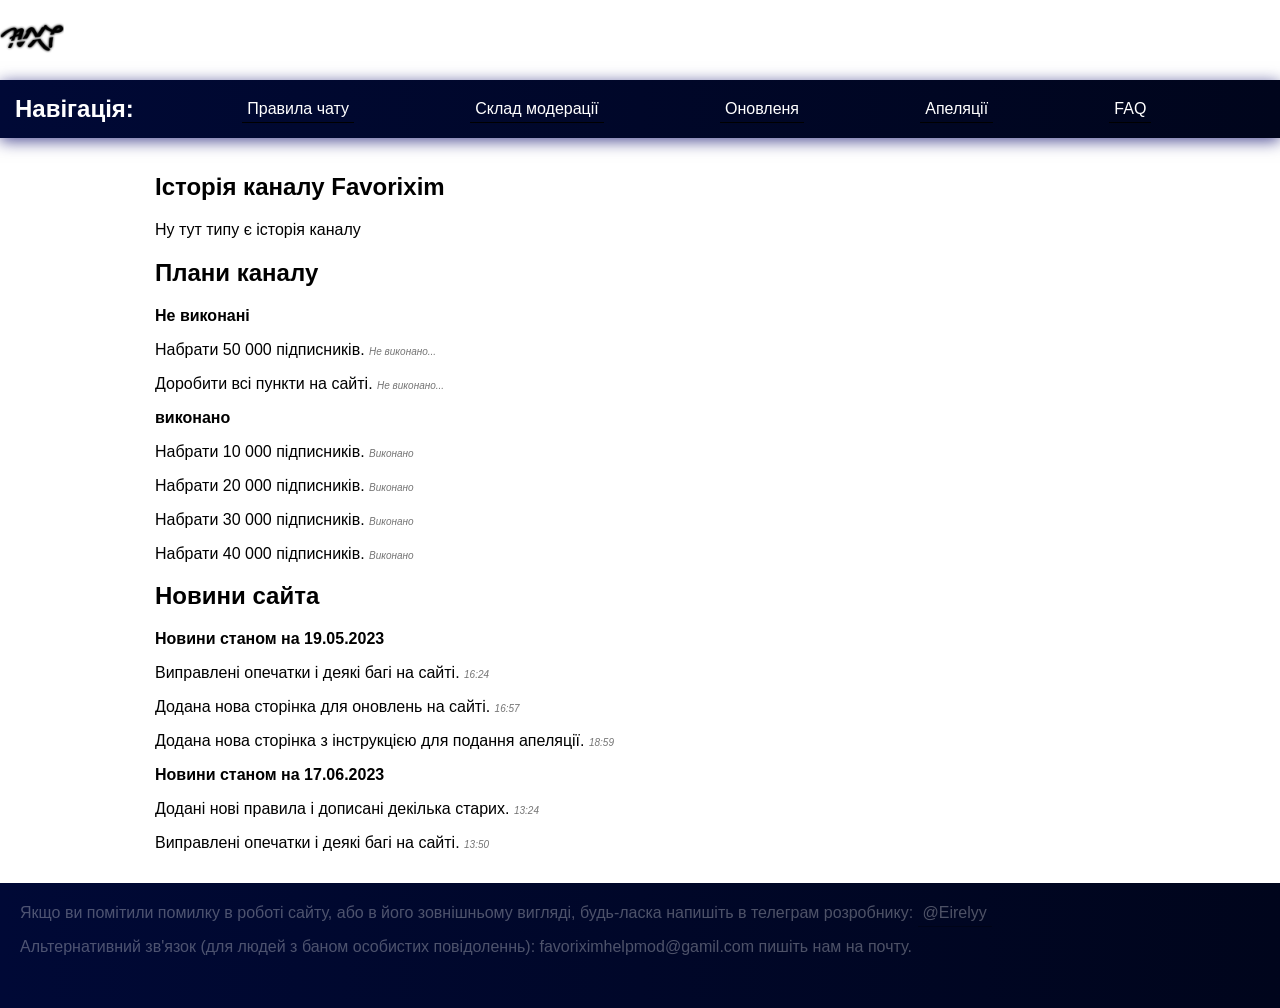
<file: index.html>
<!DOCTYPE html>
<html lang="en" dir="ltr">
  <head>
    <meta charset="utf-8">
    <meta http-equiv="X-UA-Compatible" content="IE=edge">
    <meta name="viewport" content="width=device-width, initial-scale=1.0">
    <link rel="stylesheet" href="css/style.css">
    <link rel="icon" type="image/x-icon" href="/img/logo.png">
    <title>Favorixim</title>
  </head>
  <body>



    <!-- HEADER -->



    <header class="header">

      <a class="logo clear-link" href="index.html">

        <div class="header-logo">
          <img class="logo-img" src="img/logo.png" alt=":)" width="64" height="64">
        </div>

        <div class="header-title">
          <h1 class="title-word">Favorixim</h1> <!-- Cozᶻy Room Studio -->
        </div>

      </a>



      <!-- NAVIGATION -->




      <nav class="navigate">
        <h2 class="crs">Навігація:</h2>

        <ul class="nav-list clear-list">

          <li class="nav-item">
            <a class="clear-link nav-link" href="rules.html">Правила чату</a>
          </li>

          <li class="nav-item">
            <a class="clear-link nav-link" href="moderators.html">Склад модерації</a>
          </li>

          <li class="nav-item">
            <a class="clear-link nav-link" href="updates.html">Оновленя</a>
          </li>

          <li class="nav-item">
            <a class="clear-link nav-link" href="warnmute.html">Апеляції</a>
          </li>

          <li class="nav-item">
            <a class="clear-link nav-link" href="faq.html">FAQ</a>
            <a name="contact-us"></a>
          </li>
        </ul>
      </nav>

    </header>




    <!-- MAIN -->





    <main class="page-main container">
      <h2 class="main-title">Історія каналу Favorixim</h2>
  
      <p class="main-text">
        Ну тут типу є історія каналу
      </p>



      <!-- NEWS -->





      <h2 class="main-plans">Плани каналу</h2>

      <b>Не виконані</b>

      <p class="main-plans">
        Набрати 50 000 підписників. <small class="main-date"><i>Не виконано...</i></small>
      </p>

      <p class="main-plans">
        Доробити всі пункти на сайті. <small class="main-date"><i>Не виконано...</i></small>
      </p>

      <b>виконано</b>

      <p class="main-plans">
        Набрати 10 000 підписників. <small class="main-date"><i>Виконано</i></small>
      </p>

      <p class="main-plans">
        Набрати 20 000 підписників. <small class="main-date"><i>Виконано</i></small>
      </p>

      <p class="main-plans">
        Набрати 30 000 підписників. <small class="main-date"><i>Виконано</i></small>
      </p>

      
      <p class="main-plans">
        Набрати 40 000 підписників. <small class="main-date"><i>Виконано</i></small>
      </p>

      <h2 class="main-news">Новини сайта</h2>

      <b>Новини станом на 19.05.2023</b>

      <p class="main-news">
        Виправлені опечатки і деякі багі на сайті. <small class="main-date"><i>16:24</i></small>
      </p>

      <p class="main-news">
        Додана нова сторінка для оновлень на сайті. <small class="main-date"><i>16:57</i></small>
      </p>

      <p class="main-news">
        Додана нова сторінка з інструкцією для подання апеляції. <small class="main-date"><i>18:59</i></small>
      </p>

      <b>Новини станом на 17.06.2023</b>

      <p class="main-news">
        Додані нові правила і дописані декілька старих. <small class="main-date"><i>13:24</i></small>
      </p>

      <p class="main-news">
        Виправлені опечатки і деякі багі на сайті. <small class="main-date"><i>13:50</i></small>
      </p>

    </main>



    <!-- FOOTER -->



    <footer class="footer">
      <p class="ftr-text" id="contact-us">
        Якщо ви помітили помилку в роботі сайту, або в його зовнішньому вигляді, будь-ласка напишіть в телеграм розробнику: <a class="clear-link ftr-link" href="https://t.me/Eirelyy">@Eirelyy</a>
      </p>

      <p class="ftr-text" id="contact-us">
        Альтернативний зв'язок (для людей з баном особистих повідоленнь): favoriximhelpmod@gamil.com пишіть нам на почту.
      </p>
    </footer>

  </body>
</html>
</file>
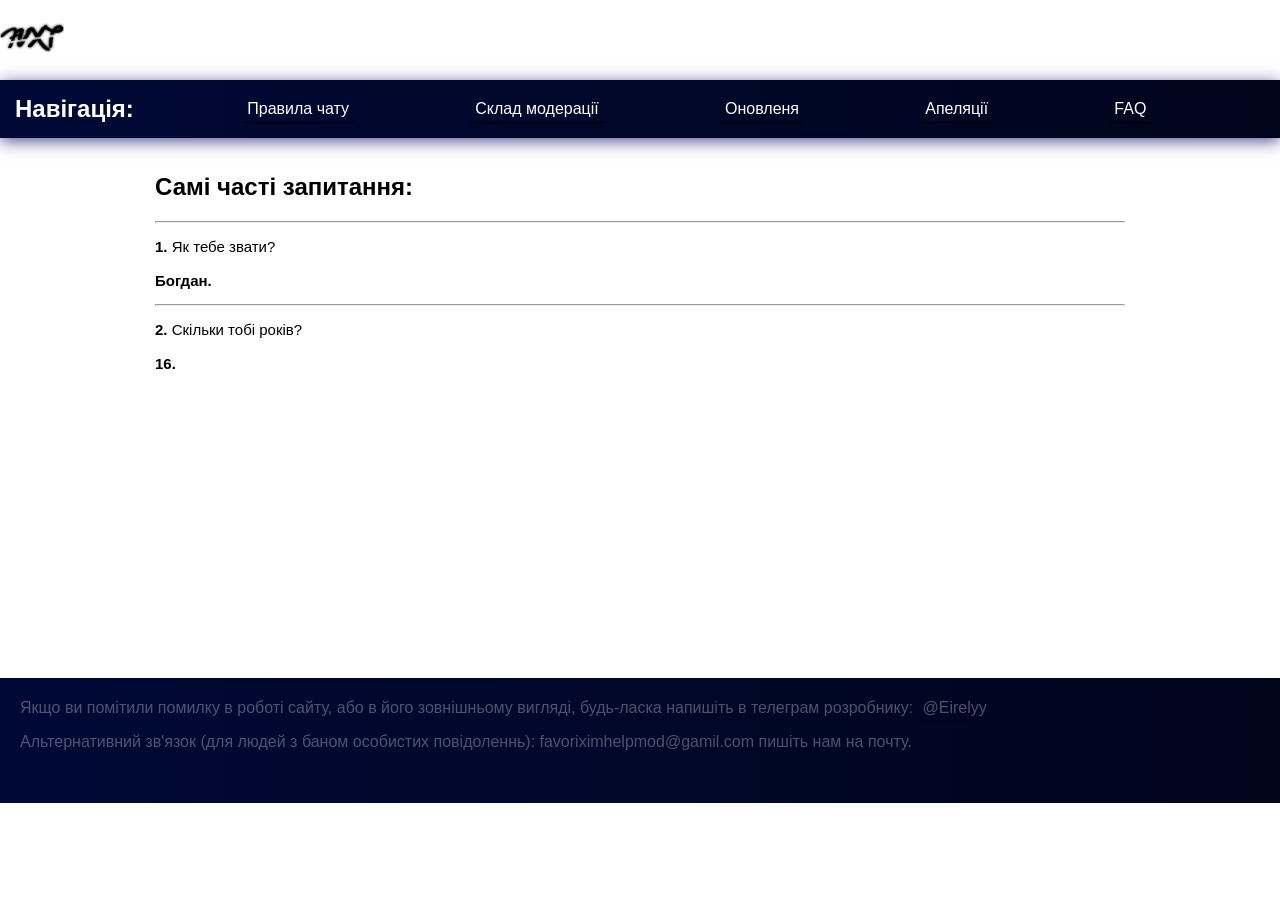
<file: faq.html>
<!DOCTYPE html>
<html lang="en" dir="ltr">
  <head>
    <meta charset="utf-8">
    <meta http-equiv="X-UA-Compatible" content="IE=edge">
    <meta name="viewport" content="width=device-width, initial-scale=1.0">
    <link rel="stylesheet" href="css/style.css">
    <title>Правила чату</title>
  </head>
  <body>

    <header class="header">

      <a class="logo clear-link" href="index.html">

        <div class="header-logo">
          <img class="logo-img" src="img/logo.png" alt=":D" width="128" height="128">
        </div>

        <div class="header-title">
          <h1 class="title-word">Favorixim</h1> <!-- Cozᶻy Room Studio -->
        </div>

      </a>

      <nav class="navigate">
        <h2 class="crs">Навігація:</h2>

        <ul class="nav-list clear-list">

          <li class="nav-item">
            <a class="clear-link nav-link" href="rules.html">Правила чату</a>
          </li>

          <li class="nav-item">
            <a class="clear-link nav-link" href="moderators.html">Склад модерації</a>
          </li>

          <li class="nav-item">
            <a class="clear-link nav-link" href="updates.html">Оновленя</a>
          </li>

          <li class="nav-item">
            <a class="clear-link nav-link" href="warnmute.html">Апеляції</a>
          </li>

          <li class="nav-item">
            <a class="clear-link nav-link" href="faq.html">FAQ</a>
            <a name="contact-us"></a>
          </li>
        </ul>
      </nav>

    </header>

    <main class="page-main container">
      <h2 class="main-title">Самі часті запитання: </h2>

      <hr>

      <p class="main-worker">
        <b>1.</b> Як тебе звати? <br><br><b>Богдан.</b><br>
      </p>

      <hr>

      <p class="main-worker">
        <b>2.</b> Скільки тобі років? <br><br><b>16.</b><br>
      </p>

    </main>

    <footer class="footer">
      <p class="ftr-text" id="contact-us">
        Якщо ви помітили помилку в роботі сайту, або в його зовнішньому вигляді, будь-ласка напишіть в телеграм розробнику: <a class="clear-link ftr-link" href="https://t.me/Eirelyy">@Eirelyy</a>
      </p>

      <p class="ftr-text" id="contact-us">
        Альтернативний зв'язок (для людей з баном особистих повідоленнь): favoriximhelpmod@gamil.com пишіть нам на почту.
      </p>
    </footer>

  </body>
</html>
</file>
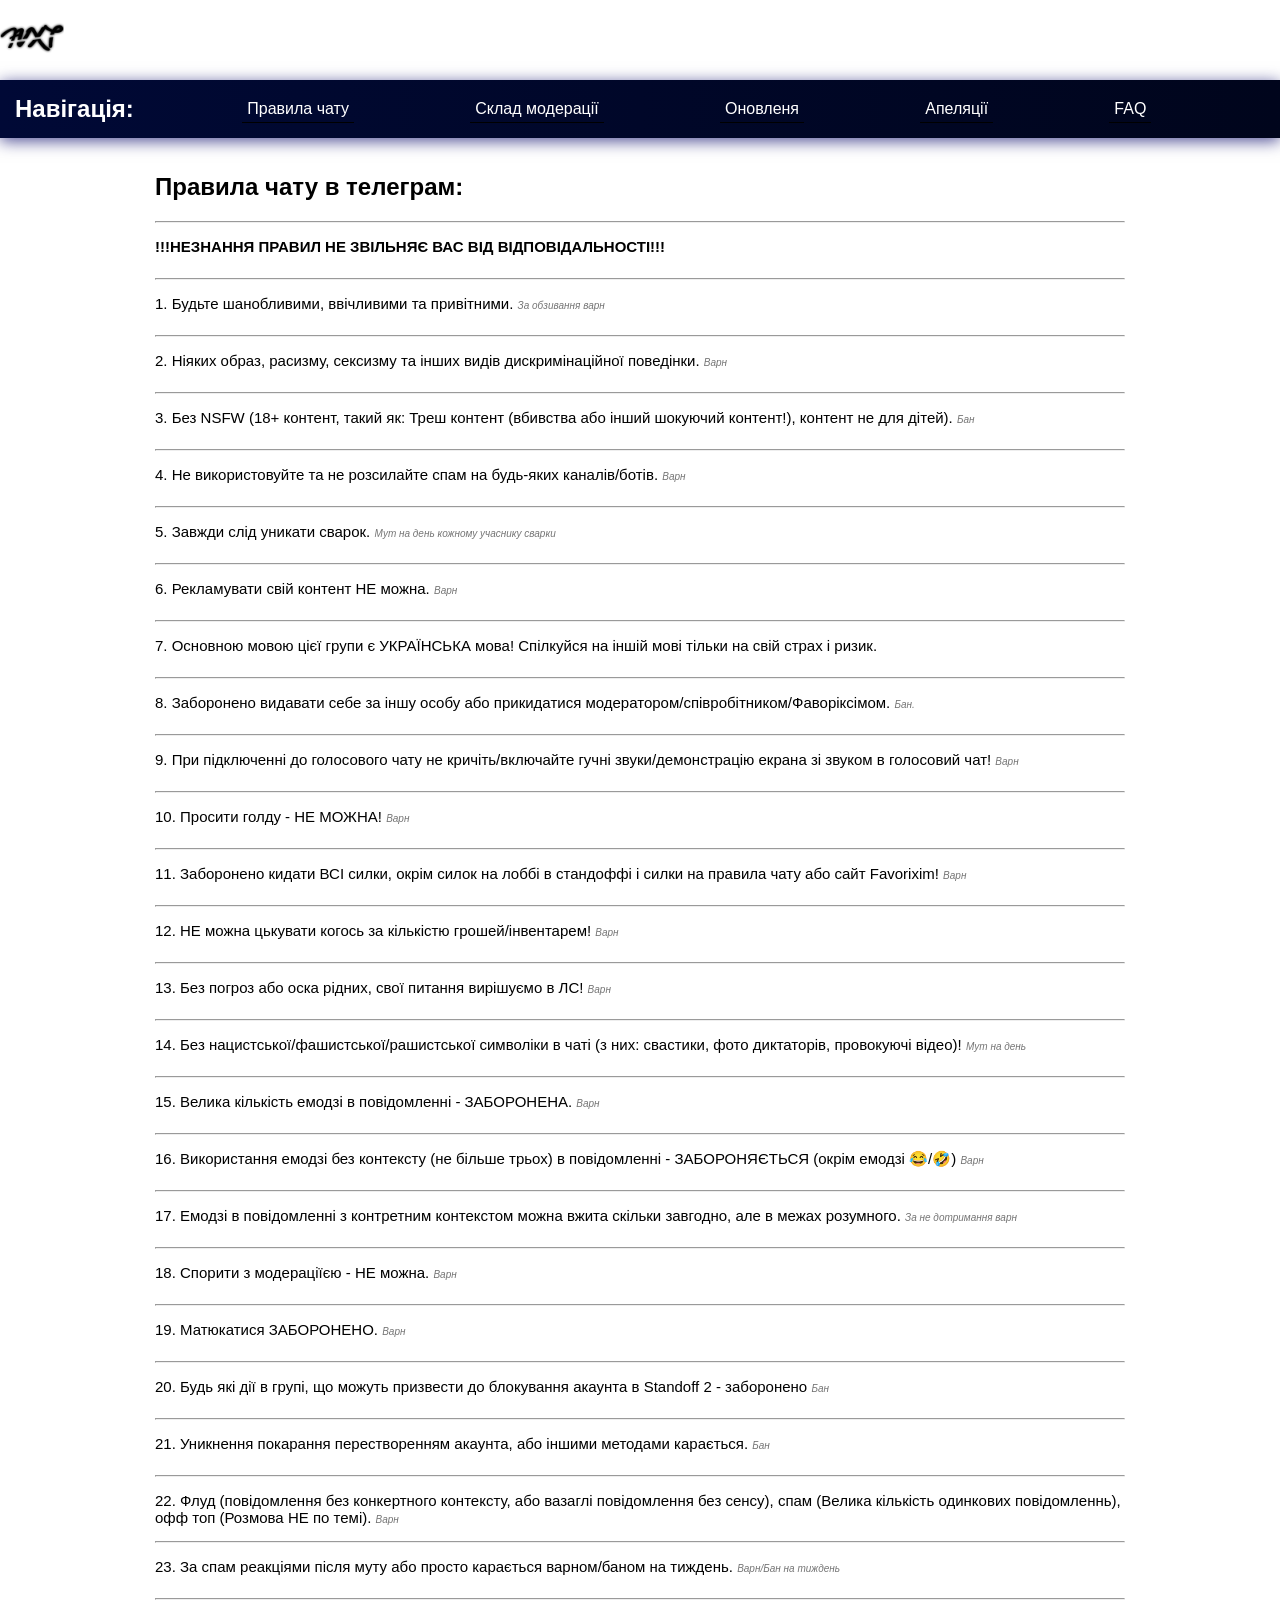
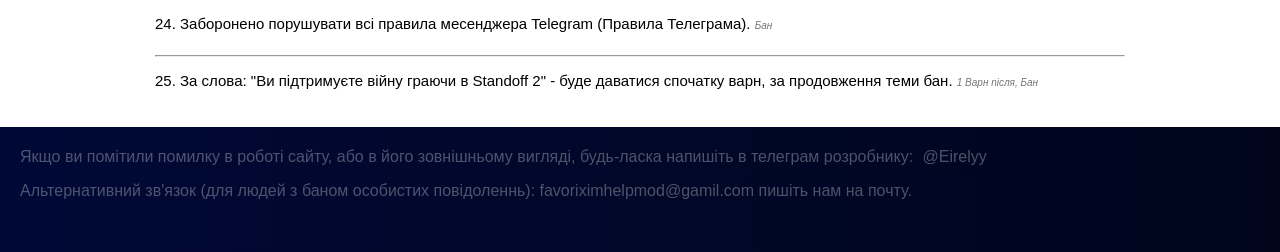
<file: rules.html>
<!DOCTYPE html>
<html lang="en" dir="ltr">
  <head>
    <meta charset="utf-8">
    <meta http-equiv="X-UA-Compatible" content="IE=edge">
    <meta name="viewport" content="width=device-width, initial-scale=1.0">
    <link rel="stylesheet" href="css/style.css">
    <title>Правила чату</title>
  </head>
  <body>

    <header class="header">

      <a class="logo clear-link" href="index.html">

        <div class="header-logo">
          <img class="logo-img" src="img/logo.png" alt=":D" width="128" height="128">
        </div>

        <div class="header-title">
          <h1 class="title-word">Favorixim</h1> <!-- Cozᶻy Room Studio -->
        </div>

      </a>

      <nav class="navigate">
        <h2 class="crs">Навігація:</h2>

        <ul class="nav-list clear-list">

          <li class="nav-item">
            <a class="clear-link nav-link" href="rules.html">Правила чату</a>
          </li>

          <li class="nav-item">
            <a class="clear-link nav-link" href="moderators.html">Склад модерації</a>
          </li>
          
          <li class="nav-item">
            <a class="clear-link nav-link" href="updates.html">Оновленя</a>
          </li>

          <li class="nav-item">
            <a class="clear-link nav-link" href="warnmute.html">Апеляції</a>
          </li>

          <li class="nav-item">
            <a class="clear-link nav-link" href="faq.html">FAQ</a>
            <a name="contact-us"></a>
          </li>
        </ul>
      </nav>

    </header>

    <main class="page-main container">
      <h2 class="main-title">Правила чату в телеграм: </h2>

      <hr>

      <p class="main-worker">
      <b>!!!НЕЗНАННЯ ПРАВИЛ НЕ ЗВІЛЬНЯЄ ВАС ВІД ВІДПОВІДАЛЬНОСТІ!!!</b>
      </p>

      <hr>

      <p class="main-worker">
        1. Будьте шанобливими, ввічливими та привітними. <small class="main-date"><i>За обзивання варн</i></small>
      </p>

      <hr>

      <p class="main-worker">
        2. Ніяких образ, расизму, сексизму та інших видів дискримінаційної поведінки. <small class="main-date"><i>Варн</i></small>
      </p>

      <hr>

      <p class="main-worker">
        3. Без NSFW (18+ контент, такий як: Треш контент (вбивства або інший шокуючий контент!), контент не для дітей). <small class="main-date"><i>Бан</i></small>
      </p>

      <hr>

      <p class="main-worker">
        4. Не використовуйте та не розсилайте спам на будь-яких каналів/ботів. <small class="main-date"><i>Варн</i></small>
      </p>

      <hr>

      <p class="main-worker">
        5. Завжди слід уникати сварок. <small class="main-date"><i>Мут на день кожному учаснику сварки</i></small>
      </p>

      <hr>

      <p class="main-worker">
        6. Рекламувати свій контент НЕ можна. <small class="main-date"><i>Варн</i></small>
      </p>

      <hr>

      <p class="main-worker">
        7. Основною мовою цієї групи є УКРАЇНСЬКА мова! Спілкуйся на іншій мові тільки на свій страх і ризик.
      </p>

      <hr>

      <p class="main-worker">
        8. Заборонено видавати себе за іншу особу або прикидатися модератором/співробітником/Фаворіксімом. <small class="main-date"><i>Бан.</i></small>
      </p>

      <hr>

      <p class="main-worker">
        9. При підключенні до голосового чату не кричіть/включайте гучні звуки/демонстрацію екрана зі звуком в голосовий чат! <small class="main-date"><i>Варн</i></small>
      </p>

      <hr>

      <p class="main-worker">
        10. Просити голду - НЕ МОЖНА! <small class="main-date"><i>Варн</i></small>
      </p>

      <hr>

      <p class="main-worker">
        11. Заборонено кидати ВСІ силки, окрім силок на лоббі в стандоффі і силки на правила чату або сайт Favorixim! <small class="main-date"><i>Варн</i></small>
      </p>

      <hr>

      <p class="main-worker">
        12. НЕ можна цькувати когось за кількістю грошей/інвентарем! <small class="main-date"><i>Варн</i></small>
      </p>

      <hr>

      <p class="main-worker">
        13. Без погроз або оска рідних, свої питання вирішуємо в ЛС! <small class="main-date"><i>Варн</i></small>
      </p>

      <hr>

      <p class="main-worker">
        14. Без нацистської/фашистської/рашистської символіки в чаті (з них: свастики, фото диктаторів, провокуючі відео)! <small class="main-date"><i>Мут на день</i></small>
      </p>

      <hr>

      <p class="main-worker">
        15. Велика кількість емодзі в повідомленні - ЗАБОРОНЕНА. <small class="main-date"><i>Варн</i></small>
      </p>

      <hr>

      <p class="main-worker">
        16. Використання емодзі без контексту (не більше трьох) в повідомленні - ЗАБОРОНЯЄТЬСЯ (окрім емодзі 😂/🤣) <small class="main-date"><i>Варн</i></small>
      </p>

      <hr>

      <p class="main-worker">
        17. Емодзі в повідомленні з контретним контекстом можна вжита скільки завгодно, але в межах розумного. <small class="main-date"><i>За не дотримання варн</i></small>
      </p>

      <hr>

      <p class="main-worker">
        18. Спорити з модераціїєю - НЕ можна. <small class="main-date"><i>Варн</i></small>
      </p>

      <hr>

      <p class="main-worker">
        19. Матюкатися ЗАБОРОНЕНО. <small class="main-date"><i>Варн</i></small>
      </p>

      <hr>

      <p class="main-worker">
        20. Будь які дії в групі, що можуть призвести до блокування акаунта в Standoff 2 - заборонено <small class="main-date"><i>Бан</i></small>
      </p>

      <hr>

      <p class="main-worker">
        21. Уникнення покарання перестворенням акаунта, або іншими методами карається. <small class="main-date"><i>Бан</i></small>
      </p>

      <hr>

      <p class="main-worker">
        22. Флуд (повідомлення без конкертного контексту, або вазаглі повідомлення без сенсу), спам (Велика кількість одинкових повідомленнь), офф топ (Розмова НЕ по темі). <small class="main-date"><i>Варн</i></small>
      </p>

      <hr>

      <p class="main-worker">
        23. За спам реакціями після муту або просто карається варном/баном на тиждень. <small class="main-date"><i>Варн/Бан на тиждень</i></small>
      </p>

      <hr>

      <p class="main-worker">
        24. Заборонено порушувати всі правила месенджера Telegram <a class="clear-link" href="https://telegram.org/privacy">(Правила Телеграма)</a>. <small class="main-date"><i>Бан</i></small>
      </p>

      <hr>

      <p class="main-worker">
        25. За слова: "Ви підтримуєте війну граючи в Standoff 2" - буде даватися спочатку варн, за продовження теми бан. <small class="main-date"><i>1 Варн після, Бан</i></small>

    </main>

    <footer class="footer">
      <p class="ftr-text" id="contact-us">
        Якщо ви помітили помилку в роботі сайту, або в його зовнішньому вигляді, будь-ласка напишіть в телеграм розробнику: <a class="clear-link ftr-link" href="https://t.me/Eirelyy">@Eirelyy</a>
      </p>

      <p class="ftr-text" id="contact-us">
        Альтернативний зв'язок (для людей з баном особистих повідоленнь): favoriximhelpmod@gamil.com пишіть нам на почту.
      </p>
    </footer>

  </body>
</html>
</file>
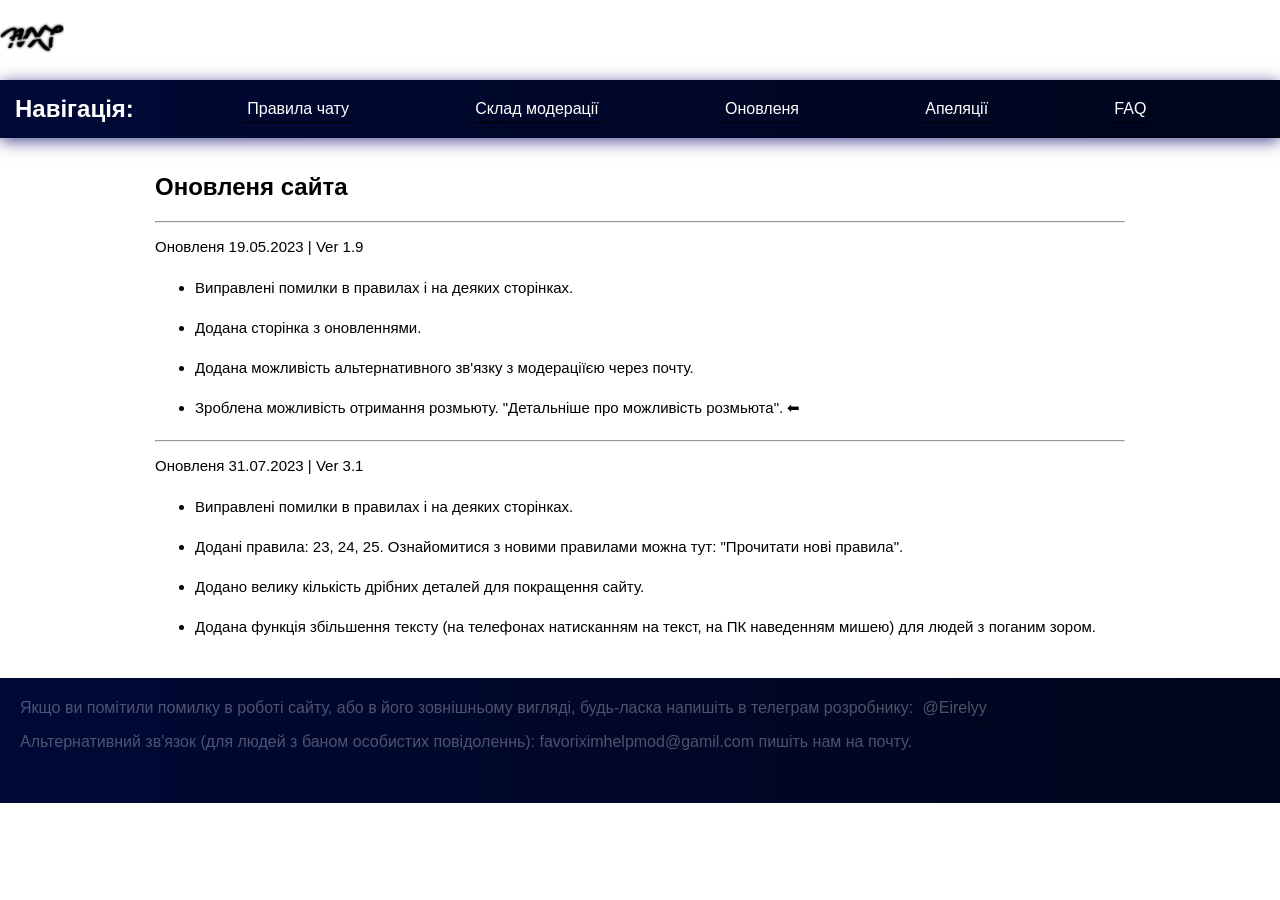
<file: updates.html>
<!DOCTYPE html>
<html lang="en" dir="ltr">
  <head>
    <meta charset="utf-8">
    <meta http-equiv="X-UA-Compatible" content="IE=edge">
    <meta name="viewport" content="width=device-width, initial-scale=1.0">
    <link rel="stylesheet" href="css/style.css">
    <title>Оновленя сайта</title>
  </head>
  <body>

    <header class="header">

      <a class="logo clear-link" href="index.html">

        <div class="header-logo">
          <img class="logo-img" src="img/logo.png" alt=":D" width="128" height="128">
        </div>

        <div class="header-title">
          <h1 class="title-word">Favorixim</h1> <!-- Cozᶻy Room Studio -->
        </div>

      </a>

      <nav class="navigate">
        <h2 class="crs">Навігація:</h2>

        <ul class="nav-list clear-list">

          <li class="nav-item">
            <a class="clear-link nav-link" href="rules.html">Правила чату</a>
          </li>

          <li class="nav-item">
            <a class="clear-link nav-link" href="moderators.html">Склад модерації</a>
          </li>
  
          <li class="nav-item">
            <a class="clear-link nav-link" href="updates.html">Оновленя</a>
          </li>

          <li class="nav-item">
            <a class="clear-link nav-link" href="warnmute.html">Апеляції</a>
          </li>

          <li class="nav-item">
            <a class="clear-link nav-link" href="faq.html">FAQ</a>
            <a name="contact-us"></a>
          </li>
        </ul>
      </nav>

    </header>

    <main class="page-main container">
      <h2 class="main-title">Оновленя сайта</h2>

      <hr>

      <p class="main-worker">
        Оновленя 19.05.2023 | Ver 1.9
        <ul>

          <li>
            <p class="main-worker">Виправлені помилки в правилах і на деяких сторінках.</p>
          </li>

          <li>
            <p class="main-worker">Додана сторінка з оновленнями.</p>
          </li>

          <li>
            <p class="main-worker">Додана можливість альтернативного зв'язку з модераціїєю через почту.</p>
          </li>

          <li>
            <p class="main-worker">Зроблена можливість отримання розмьюту. <a class="clear-link" href="warnmute.html">"Детальніше про можливість розмьюта"</a>. ⬅</p>
          </li>


        </ul>
      </p>

      <hr>

      <p class="main-worker">
        Оновленя 31.07.2023 | Ver 3.1
        <ul>

          <li>
            <p class="main-worker">Виправлені помилки в правилах і на деяких сторінках.</p>
          </li>

          <li>
            <p class="main-worker">Додані правила: 23, 24, 25. Ознайомитися з новими правилами можна тут: <a class="clear-link" href="rules.html">"Прочитати нові правила"</a>.</p>
          </li>

          <li>
            <p class="main-worker">Додано велику кількість дрібних деталей для покращення сайту.</p>
          </li>

          <li>
            <p class="main-worker">Додана функція збільшення тексту (на телефонах натисканням на текст, на ПК наведенням мишею) для людей з поганим зором.</p>
          </li>


        </ul>
      </p>

    </main>

    <footer class="footer">
      <p class="ftr-text" id="contact-us">
        Якщо ви помітили помилку в роботі сайту, або в його зовнішньому вигляді, будь-ласка напишіть в телеграм розробнику: <a class="clear-link ftr-link" href="https://t.me/Eirelyy">@Eirelyy</a>
      </p>

      <p class="ftr-text" id="contact-us">
        Альтернативний зв'язок (для людей з баном особистих повідоленнь): favoriximhelpmod@gamil.com пишіть нам на почту.
      </p>
    </footer>

  </body>
</html>
</file>
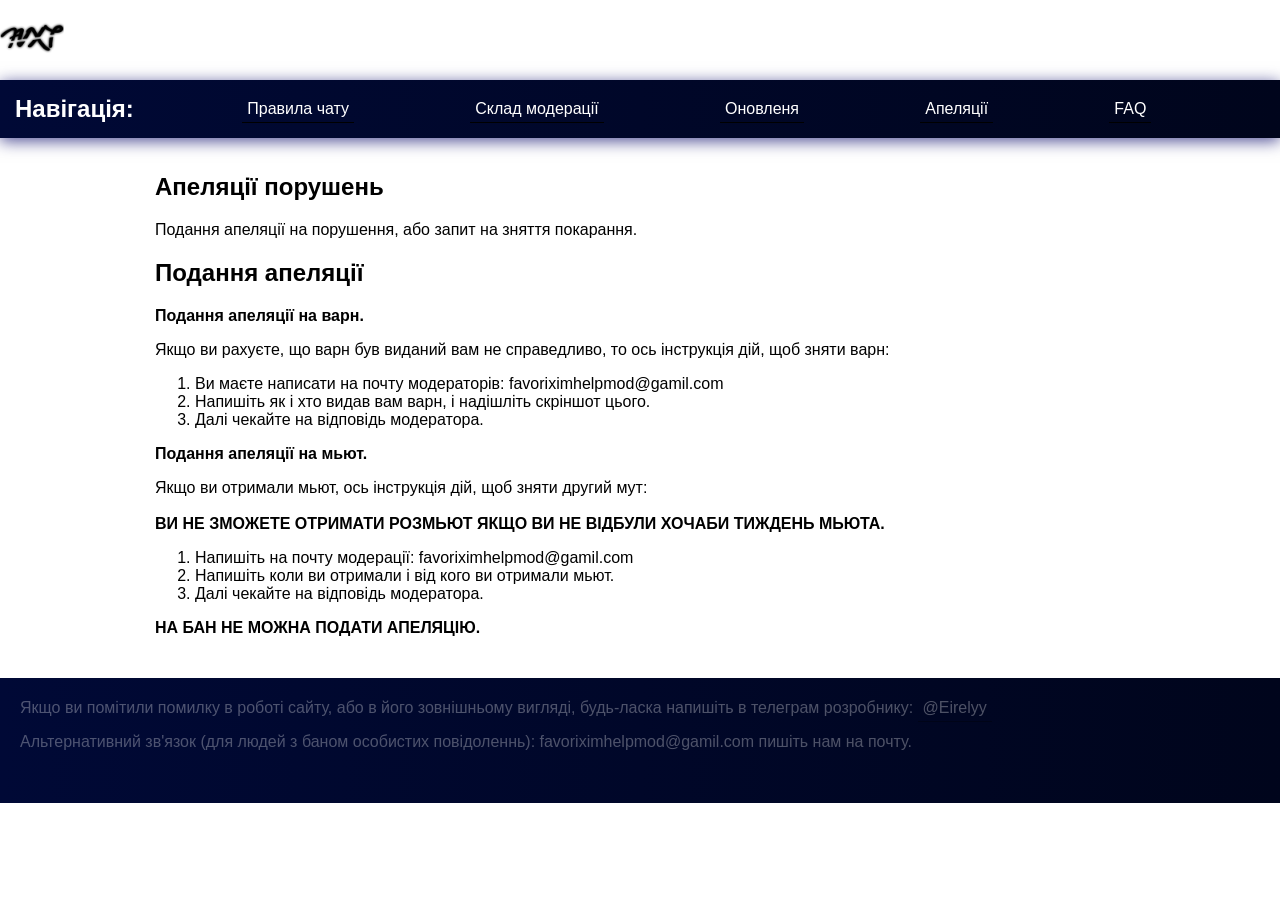
<file: warnmute.html>
<!DOCTYPE html>
<html lang="en" dir="ltr">
  <head>
    <meta charset="utf-8">
    <meta http-equiv="X-UA-Compatible" content="IE=edge">
    <meta name="viewport" content="width=device-width, initial-scale=1.0">
    <link rel="stylesheet" href="css/style.css">
    <link rel="icon" type="image/x-icon" href="/img/logo.png">
    <title>Апеляції</title>
  </head>
  <body>



    <!-- HEADER -->



    <header class="header">

      <a class="logo clear-link" href="index.html">

        <div class="header-logo">
          <img class="logo-img" src="img/logo.png" alt=":)" width="64" height="64">
        </div>

        <div class="header-title">
          <h1 class="title-word">Favorixim</h1> <!-- Cozᶻy Room Studio -->
        </div>

      </a>



      <!-- NAVIGATION -->




      <nav class="navigate">
        <h2 class="crs">Навігація:</h2>

        <ul class="nav-list clear-list">

          <li class="nav-item">
            <a class="clear-link nav-link" href="rules.html">Правила чату</a>
          </li>

          <li class="nav-item">
            <a class="clear-link nav-link" href="moderators.html">Склад модерації</a>
          </li>

          <li class="nav-item">
            <a class="clear-link nav-link" href="updates.html">Оновленя</a>
          </li>

          <li class="nav-item">
            <a class="clear-link nav-link" href="warnmute.html">Апеляції</a>
          </li>

          <li class="nav-item">
            <a class="clear-link nav-link" href="faq.html">FAQ</a>
            <a name="contact-us"></a>
          </li>
        </ul>
      </nav>

    </header>




    <!-- MAIN -->





    <main class="page-main container">
      <h2 class="main-title">Апеляції порушень</h2>
  
      <p class="main-text">
        Подання апеляції на порушення, або запит на зняття покарання.
      </p>



      <!-- NEWS -->





      <h2 class="main-plans">Подання апеляції</h2>

      <b>Подання апеляції на варн.</b>

      <p class="main-plans">

        Якщо ви рахуєте, що варн був виданий вам не справедливо, то ось інструкція дій, щоб зняти варн:

        <ol type="1">

          <li>
            Ви маєте написати на почту модераторів: favoriximhelpmod@gamil.com
          </li>

          <li>
            Напишіть як і хто видав вам варн, і надішліть скріншот цього.
          </li>

          <li>
            Далі чекайте на відповідь модератора.
          </li>

        </ol>
      </p> 

      <b>Подання апеляції на мьют.</b>

      <p class="main-plans">

        Якщо ви отримали мьют, ось інструкція дій, щоб зняти другий мут:

        <br><br>

        <b>ВИ НЕ ЗМОЖЕТЕ ОТРИМАТИ РОЗМЬЮТ ЯКЩО ВИ НЕ ВІДБУЛИ ХОЧАБИ ТИЖДЕНЬ МЬЮТА.</b>

        <ol type="1">

          <li>
            Напишіть на почту модерації: favoriximhelpmod@gamil.com
          </li>

          <li>
            Напишіть коли ви отримали і від кого ви отримали мьют.
          </li>

          <li>
            Далі чекайте на відповідь модератора.
          </li>

        </ol>

        <b>НА БАН НЕ МОЖНА ПОДАТИ АПЕЛЯЦІЮ.</b>

      </p> 

      <!-- <small class="main-date"><i>16:24</i></small> -->

    </main>



    <!-- FOOTER -->



    <footer class="footer">
      <p class="ftr-text" id="contact-us">
        Якщо ви помітили помилку в роботі сайту, або в його зовнішньому вигляді, будь-ласка напишіть в телеграм розробнику: <a class="clear-link ftr-link" href="https://t.me/Eirelyy">@Eirelyy</a>
      </p>

      <p class="ftr-text" id="contact-us">
        Альтернативний зв'язок (для людей з баном особистих повідоленнь): favoriximhelpmod@gamil.com пишіть нам на почту.
      </p>
    </footer>

  </body>
</html>
</file>
<file: css/style.css>
body {
  margin: 0;
  font-family: 'Josefin Sans', sans-serif;
}

* {
  box-sizing: border-box;
  user-select: text;
}

.logo {
  display: flex;
  align-items: center;
}

.hidden {
  display: none;
}

.clear-list {
  margin: 0;
  padding: 0;
  list-style: none;
}

.visually-hidden {
  position: absolute;
  width: 1px;
  height: 1px;
  margin: -1px;
  border: 0;
  padding: 0;
  white-space: nowrap;
  clip-path: inset(100%);
  clip: rect(0 0 0 0);
  overflow: hidden;
}

.clear-link {
  text-decoration: none;
  color: inherit;
}

.title-word {
  margin-left: 15px;
}

.crs {
  cursor: default;
  color: #FFFFFF;
  margin: 0;
  min-width: 25px;
}

.nav-list {
  display: flex;
  width: 100%;
  justify-content: space-between;
}

.nav-item {
  color: #FFFFFF;
}

.nav-link, .ftr-link {
  padding: 5px;
  border-bottom: 1px solid #000000;
  transition: all 0.2s;
}

.nav-link:hover, .ftr-link:hover {
  border-bottom: 1px solid #FFFFFF;
  transition: all 0.2s;
}

.logo-img {
  width: 64px;
  height: 64px;
}

.header-title {
  cursor: default;
  overflow: hidden;
  width: 0;
  transition: 0.5s;
  white-space: nowrap;
}

.logo:hover .header-title {
  width: 325px;
  transition: 0.5s;
}

.header-logo {
  height: 64px;
  width: 64px;
  overflow: hidden;
  display: flex;
  justify-content: center;
  align-items: center;
}

.navigate {
  color: #FFFFFF;
  min-height: 30px;
  box-sizing: border-box;
  width: 100%;
  background: linear-gradient(to right, #000936, #00051c);
  padding: 15px;
  display: grid;
  grid-template-columns: 2fr 8fr 1fr;
  justify-content: space-between;
  align-items: center;
  box-shadow: 0 3px 15px 0 rgba(0, 2, 101, 0.7);
  transition: 0.5s;
}

.navigate:hover {
  background: linear-gradient(to right, #000b3b, #000c49);
  box-shadow: 0 3px 15px 0 rgba(0, 56, 101, 0.7);
  transition: 0.5s;
}

.container {
  min-height: 60vh;
  padding: 15px;
  margin: 0 auto;
  width: 1000px;
}

.main-date {
  color: #757575;
  font-size: 10px;
  transition: 0.2s;
}

.main-date:hover {
  color: #000000;
  font-size: 15px;
  transition: 0.2s;
}

.main-worker {
  font-size: 15px;
  width: auto;
  min-height: 25px;
  transition: 0.2s;
}

.main-worker:hover {
  min-height: 21px;
  font-size: 17px;
  transition: 0.2s;
}

.footer {
  color: #FFFFFF;
  padding: 5px;
  min-width: 100%;
  min-height: 125px;
  background: linear-gradient(to right, #000936, #00051c)
}

.ftr-text {
  color: #FFFFFF;
  opacity: 0.3;
  padding-left: 15px;
}

@media (max-width: 1100px) {
  .container {
    width: 700px;
  }
}

@media (max-width: 767px) {
  .container {
    width: 300px;
  }
}

@media (max-width: 767px) {
  .navigate {
    grid-template-columns: 1fr; /* Один стовпець на мобільних пристроях */
    text-align: center; /* Вирівнювання тексту по центру */
  }
}
</file>
